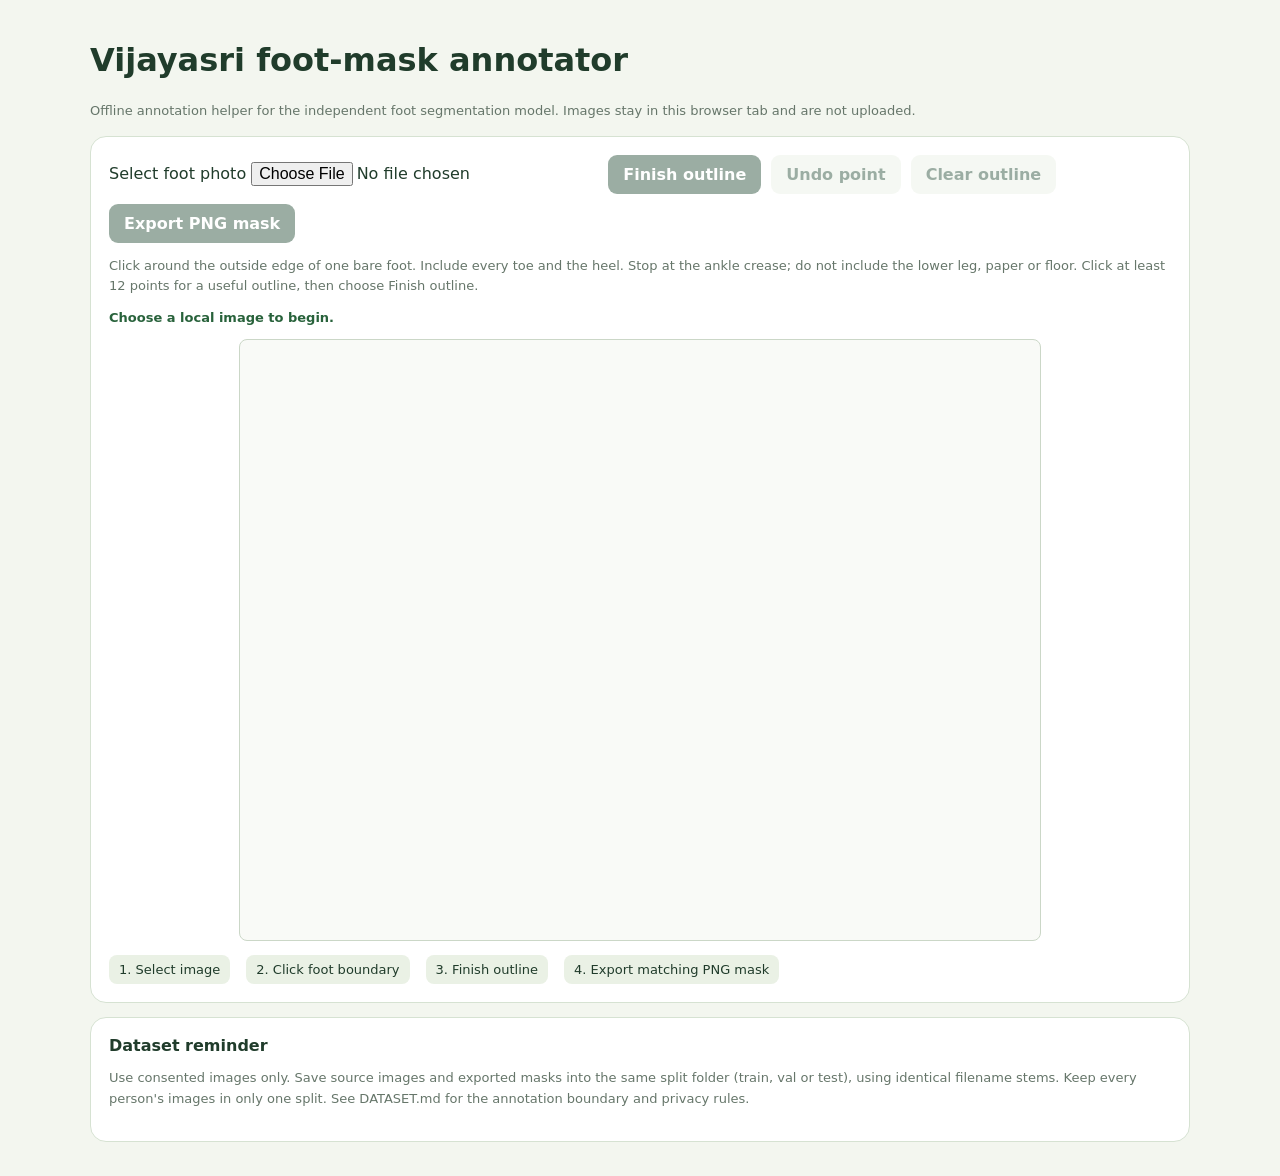
<file: ai-foot-sizing/annotate.html>
<!doctype html>
<html lang="en">
<head>
<meta charset="utf-8">
<meta name="viewport" content="width=device-width,initial-scale=1">
<title>Vijayasri Foot Mask Annotator</title>
<style>
:root{font-family:system-ui,-apple-system,Segoe UI,sans-serif;color:#203c2b;background:#f3f6ef}*{box-sizing:border-box}body{margin:0;padding:20px}.wrap{max-width:1100px;margin:auto}.panel{background:#fff;border:1px solid #d6e2d2;border-radius:16px;padding:18px;margin:14px 0}.controls{display:flex;gap:10px;flex-wrap:wrap;align-items:center}button,input{font:inherit}button{border:0;border-radius:9px;padding:10px 15px;background:#244c35;color:#fff;font-weight:700;cursor:pointer}button.secondary{background:#eaf1e5;color:#244c35}button:disabled{opacity:.45;cursor:not-allowed}canvas{display:block;max-width:100%;height:auto;margin:14px auto;border:1px solid #cbd7c7;border-radius:8px;background:#f9faf7;touch-action: manipulation}.hint{color:#66766a;font-size:13px;line-height:1.6}.status{font-size:13px;font-weight:700;color:#28623b}.steps{display:flex;gap:16px;flex-wrap:wrap;font-size:13px}.steps span{background:#eaf1e5;border-radius:8px;padding:7px 10px}
</style>
</head>
<body><main class="wrap">
<h1>Vijayasri foot-mask annotator</h1>
<p class="hint">Offline annotation helper for the independent foot segmentation model. Images stay in this browser tab and are not uploaded.</p>
<section class="panel">
<div class="controls">
<label>Select foot photo <input id="imageInput" type="file" accept="image/jpeg,image/png,image/webp"></label>
<button id="finish" disabled>Finish outline</button>
<button id="undo" class="secondary" disabled>Undo point</button>
<button id="reset" class="secondary" disabled>Clear outline</button>
<button id="export" disabled>Export PNG mask</button>
</div>
<p class="hint">Click around the outside edge of one bare foot. Include every toe and the heel. Stop at the ankle crease; do not include the lower leg, paper or floor. Click at least 12 points for a useful outline, then choose Finish outline.</p>
<p id="status" class="status" role="status">Choose a local image to begin.</p>
<canvas id="preview" width="800" height="600" aria-label="Foot photo annotation canvas"></canvas>
<div class="steps"><span>1. Select image</span><span>2. Click foot boundary</span><span>3. Finish outline</span><span>4. Export matching PNG mask</span></div>
</section>
<section class="panel">
<strong>Dataset reminder</strong>
<p class="hint">Use consented images only. Save source images and exported masks into the same split folder (train, val or test), using identical filename stems. Keep every person's images in only one split. See DATASET.md for the annotation boundary and privacy rules.</p>
</section>
</main>
<script>
(()=>{
const input=document.getElementById('imageInput'),canvas=document.getElementById('preview'),ctx=canvas.getContext('2d');
const status=document.getElementById('status'),finish=document.getElementById('finish'),undo=document.getElementById('undo'),reset=document.getElementById('reset'),exportBtn=document.getElementById('export');
let image=null,points=[],closed=false,scale=1;
function say(s){status.textContent=s}
function draw(){
 ctx.clearRect(0,0,canvas.width,canvas.height);
 if(image)ctx.drawImage(image,0,0,canvas.width,canvas.height);
 if(points.length){ctx.beginPath();ctx.moveTo(points[0].x,points[0].y);for(let i=1;i<points.length;i++)ctx.lineTo(points[i].x,points[i].y);if(closed)ctx.closePath();ctx.fillStyle='rgba(108,205,74,.28)';if(closed)ctx.fill();ctx.strokeStyle='#ec7b08';ctx.lineWidth=Math.max(2,canvas.width/450);ctx.stroke();for(const p of points){ctx.beginPath();ctx.arc(p.x,p.y,Math.max(3,canvas.width/180),0,Math.PI*2);ctx.fillStyle='#0b63ce';ctx.fill();ctx.strokeStyle='#fff';ctx.stroke();}}
}
input.addEventListener('change',()=>{
 const file=input.files&&input.files[0];if(!file)return;
 if(!['image/jpeg','image/png','image/webp'].includes(file.type)){say('Please choose a JPG, PNG or WebP image.');return;}
 const url=URL.createObjectURL(file);image=new Image();
 image.onload=()=>{scale=Math.min(1,1200/image.width,1000/image.height);canvas.width=Math.round(image.width*scale);canvas.height=Math.round(image.height*scale);points=[];closed=false;draw();finish.disabled=false;reset.disabled=false;undo.disabled=true;exportBtn.disabled=true;say('Image loaded. Click around the visible foot boundary.');URL.revokeObjectURL(url)};
 image.onerror=()=>say('Could not read this image.');image.src=url;
});
canvas.addEventListener('click',e=>{
 if(!image||closed)return;const r=canvas.getBoundingClientRect();points.push({x:(e.clientX-r.left)*canvas.width/r.width,y:(e.clientY-r.top)*canvas.height/r.height});undo.disabled=false;draw();say(points.length+' outline points marked. Continue around the foot edge.');
});
undo.addEventListener('click',()=>{if(points.length&&!closed){points.pop();draw();undo.disabled=!points.length;say(points.length+' outline points remain.')}});
reset.addEventListener('click',()=>{points=[];closed=false;draw();undo.disabled=true;exportBtn.disabled=true;say('Outline cleared. Start again around the foot boundary.')});
finish.addEventListener('click',()=>{if(points.length<12){say('Please mark at least 12 points around the foot before finishing.');return;}closed=true;draw();exportBtn.disabled=false;say('Outline closed. Check that toes, heel and ankle boundary are correct, then export the mask.')});
exportBtn.addEventListener('click',()=>{
 if(!image||!closed)return;const out=document.createElement('canvas');out.width=image.naturalWidth;out.height=image.naturalHeight;const c=out.getContext('2d');c.fillStyle='#000';c.fillRect(0,0,out.width,out.height);c.beginPath();points.forEach((p,i)=>{const x=p.x/ canvas.width*out.width,y=p.y/canvas.height*out.height;if(i===0)c.moveTo(x,y);else c.lineTo(x,y)});c.closePath();c.fillStyle='#fff';c.fill();const a=document.createElement('a');a.download=(input.files[0].name.replace(/\.[^.]+$/,'')+'.png');a.href=out.toDataURL('image/png');a.click();say('Mask exported. Save it beside the matching image in the correct dataset split.');
});
})();
</script></body></html>
</file>
